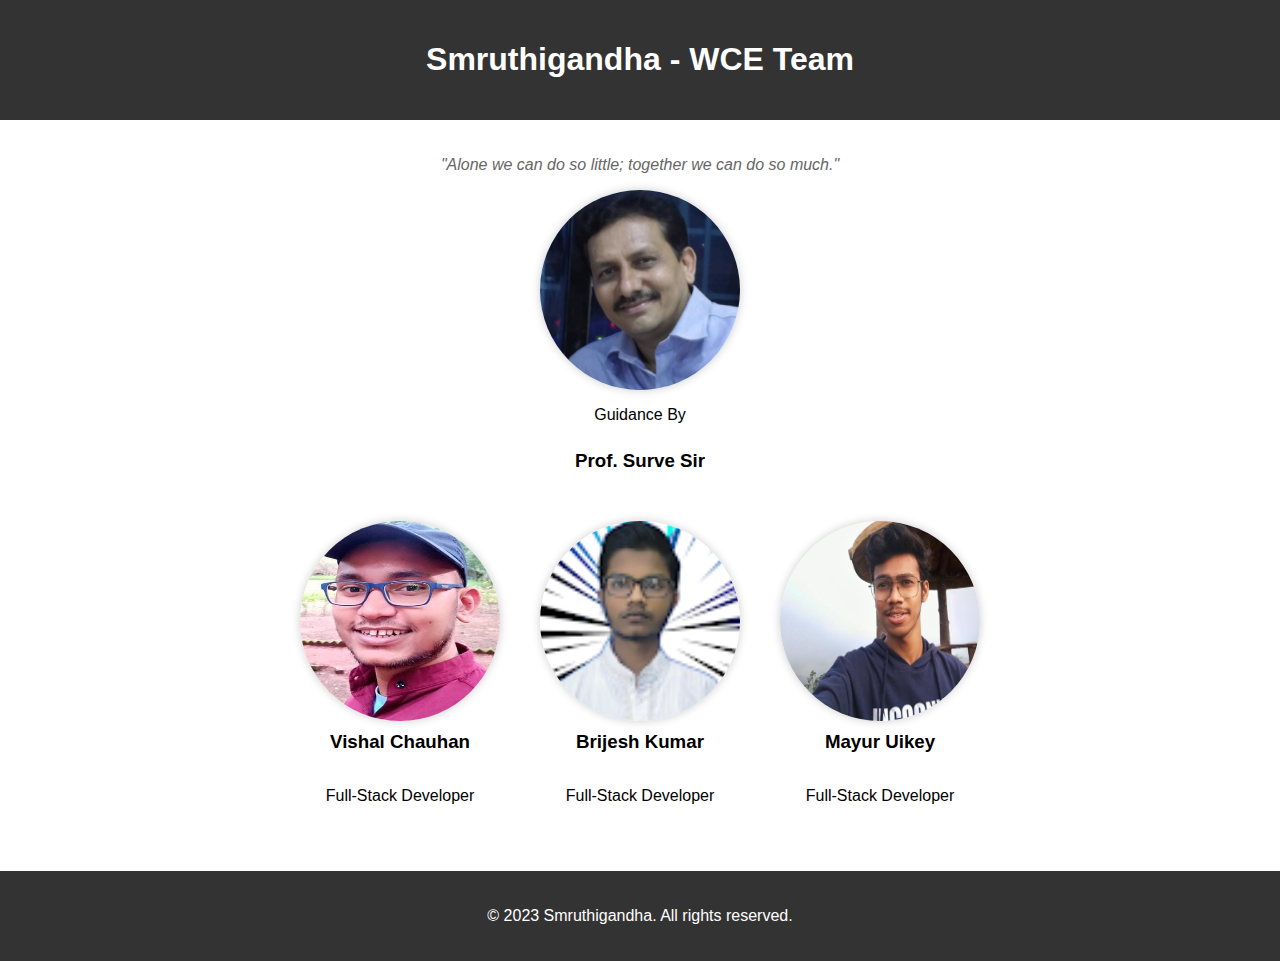
<file: developers.html>
<!DOCTYPE html>
<html>
<head>
  <title>Smruthigandha - Our Team</title>
  <style>
    body {
      font-family: Arial, sans-serif;
      margin: 0;
      padding: 0;
    }

    .container {
      max-width: 960px;
      margin: 0 auto;
      padding: 20px;
    }

    header {
      text-align: center;
      padding: 20px 0;
      background-color: #333;
      color: #fff;
    }

    footer {
      text-align: center;
      padding: 20px;
      background-color: #333;
      color: #fff;
    }

    .team-row {
      display: flex;
      justify-content: center;
      margin-bottom: 30px;
    }

    .team-member {
      display: flex;
      flex-direction: column;
      align-items: center;
      margin: 0 20px;
    }

    .team-member img {
      width: 200px;
      height: 200px;
      border-radius: 50%;
      cursor: pointer;
      box-shadow: 0 0 10px rgba(0, 0, 0, 0.2);
      transition: transform 0.3s;
    }

    .team-member img:hover {
      transform: scale(1.1);
    }

    .team-member h3 {
      margin-top: 10px;
    }

    .gesture {
      text-align: center;
      margin-bottom: 20px;
    }

    .quote {
      text-align: center;
      font-style: italic;
      color: #666;
    }

    @media screen and (max-width: 600px) {
      .team-row {
        flex-wrap: wrap;
      }

      .team-member {
        margin-bottom: 20px;
      }
    }
  </style>
</head>
<body>
  <header>
    <h1>Smruthigandha - WCE Team</h1>
  </header>

  <div class="container">
    <!-- <div class="gesture">
      <img src="gesture.png" alt="Gesture">
    </div> -->

    <div class="quote">
      <p>"Alone we can do so little; together we can do so much."</p>
      <!-- <p>- Helen Keller</p> -->
    </div>

    <div class="team-row">
      <div class="team-member">
        <img src="./images/sir.jpg" alt="Guidance" onclick="openLinkedIn('linkedin-url-guidance')">
        <p>Guidance By</p>
        <h3>Prof. Surve Sir</h3>
      </div>
    </div>

    <div class="team-row">
      <div class="team-member">
        <img src="./images/NEW_IMG/U_2.jpg" alt="Developer 1" onclick="openLinkedIn('https://www.linkedin.com/in/vishal-chauhan-cse/')">
        <h3>Vishal Chauhan</h3>
        <p>Full-Stack Developer</p>
      </div>

      <div class="team-member">
        <img src="./images/NEW_IMG/U_3.jpg" alt="Developer 2" onclick="openLinkedIn('https://www.linkedin.com/in/brij2/')">
        <h3>Brijesh Kumar</h3>
        <p>Full-Stack Developer</p>
      </div>

      <div class="team-member">
        <img src="./images/NEW_IMG/U_1.jpg" alt="Developer 3" onclick="openLinkedIn('https://www.linkedin.com/in/mayur-uikey-38291321a/')">
        <h3>Mayur Uikey</h3>
        <p>Full-Stack Developer</p>
      </div>
    </div>
  </div>

  <footer>
    <p>&copy; 2023 Smruthigandha. All rights reserved.</p>
  </footer>

  <script>
    function openLinkedIn(linkedinURL) {
      window.open(linkedinURL, "_blank");
    }
  </script>
</body>
</html>
</file>
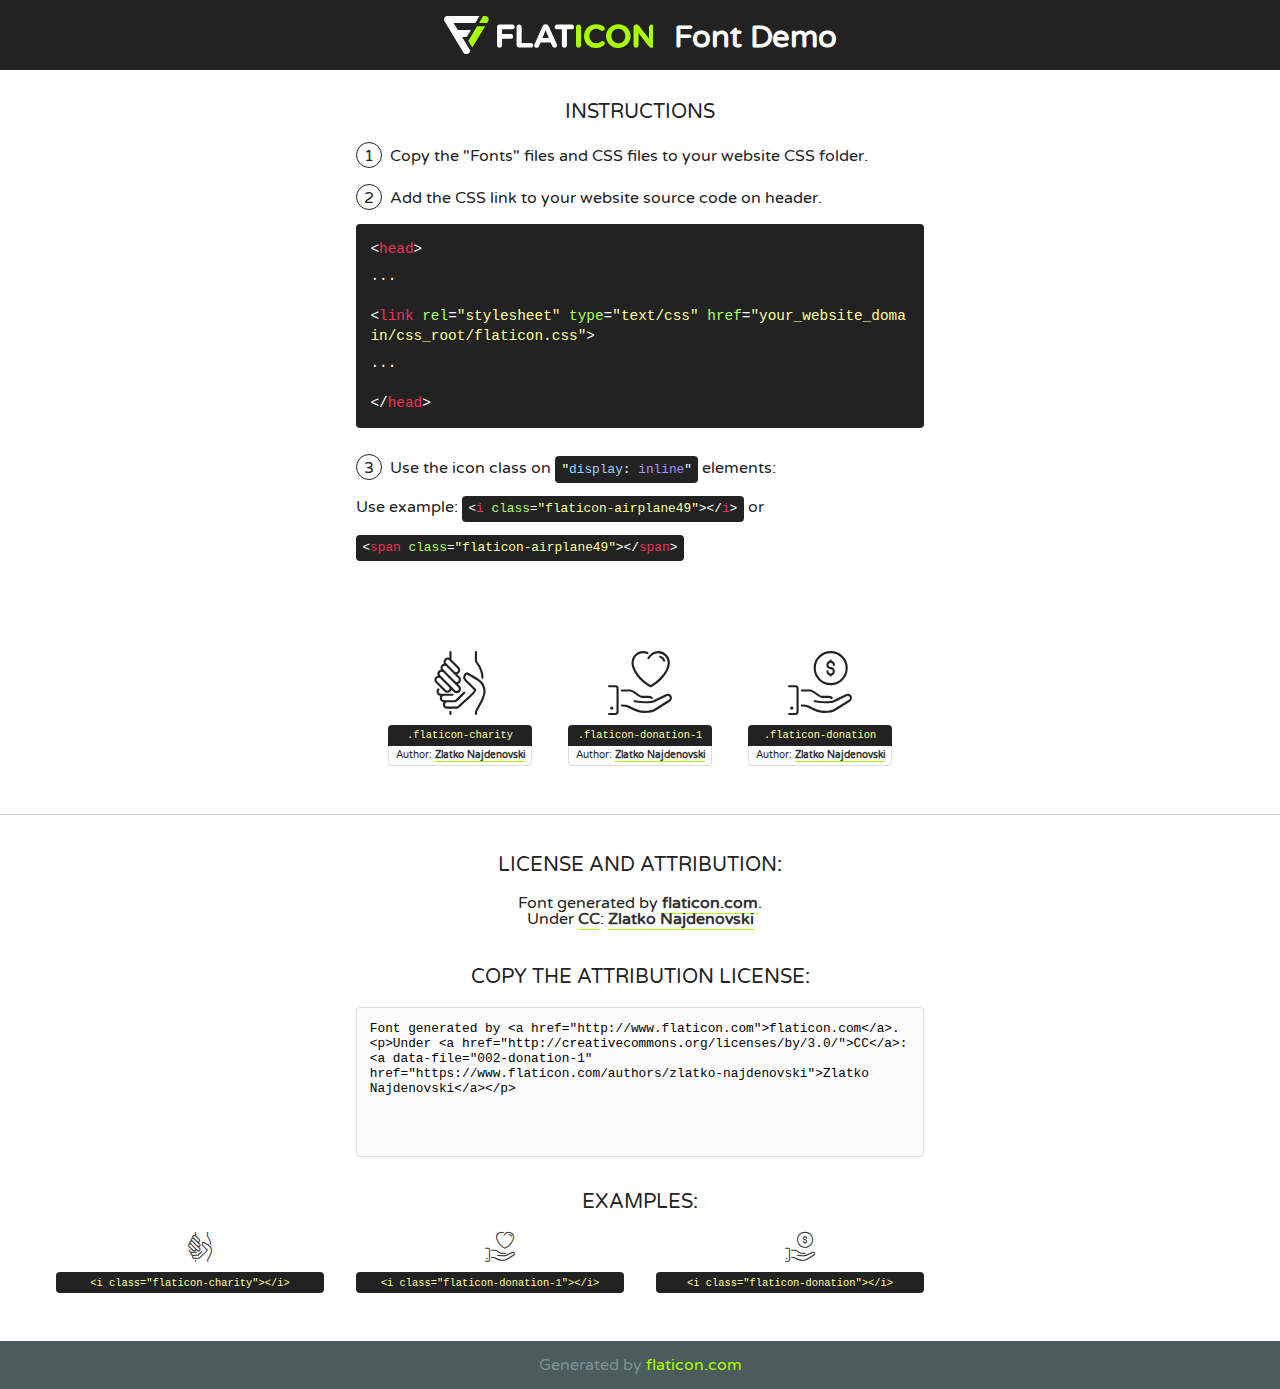
<file: fonts/flaticon/font/flaticon.html>
<!DOCTYPE html>
<!--
  Flaticon icon font: Flaticon
  Creation date: 25/08/2018 14:33
-->
<html>
<!DOCTYPE html>
<html>

<head>
    <title>Flaticon WebFont</title>
    <link href="http://fonts.googleapis.com/css?family=Varela+Round" rel="stylesheet" type="text/css" />
    <link rel="stylesheet" type="text/css" href="flaticon.css">
    <meta charset="UTF-8">
    <style>
    html, body, div, span, applet, object, iframe,
    h1, h2, h3, h4, h5, h6, p, blockquote, pre,
    a, abbr, acronym, address, big, cite, code,
    del, dfn, em, img, ins, kbd, q, s, samp,
    small, strike, strong, sub, sup, tt, var,
    b, u, i, center,
    dl, dt, dd, ol, ul, li,
    fieldset, form, label, legend,
    table, caption, tbody, tfoot, thead, tr, th, td,
    article, aside, canvas, details, embed, 
    figure, figcaption, footer, header, hgroup, 
    menu, nav, output, ruby, section, summary,
    time, mark, audio, video {
        margin: 0;
        padding: 0;
        border: 0;
        font-size: 100%;
        font: inherit;
        vertical-align: baseline;
    }
    /* HTML5 display-role reset for older browsers */
    article, aside, details, figcaption, figure, 
    footer, header, hgroup, menu, nav, section {
        display: block;
    }
    body {
        line-height: 1;
    }
    ol, ul {
        list-style: none;
    }
    blockquote, q {
        quotes: none;
    }
    blockquote:before, blockquote:after,
    q:before, q:after {
        content: '';
        content: none;
    }
    table {
        border-collapse: collapse;
        border-spacing: 0;
    }
    body {
        font-family: 'Varela Round', Helvetica, Arial, sans-serif;
        font-size: 16px;
        color: #222;
    }
    a {
        color: #333;
        border-bottom: 1px solid #a9fd00;
        font-weight: bold;
        text-decoration: none;
    }
    * {
        -moz-box-sizing: border-box;
        -webkit-box-sizing: border-box;
        box-sizing: border-box;
        margin: 0;
        padding: 0;
    }
    [class^="flaticon-"]:before, [class*=" flaticon-"]:before, [class^="flaticon-"]:after, [class*=" flaticon-"]:after {
        font-family: Flaticon;
        font-size: 30px;
        font-style: normal;
        margin-left: 20px;
        color: #333;
    }
    .wrapper {
        max-width: 600px;
        margin: auto;
        padding: 0 1em;
    }
    .title {
        font-size: 1.25em;
        text-align: center;
        margin-bottom: 1em;
        text-transform: uppercase;
    }
    header {
        text-align: center;
        background-color: #222;
        color: #fff;
        padding: 1em;
    }
    header .logo {
        width: 210px;
        height: 38px;
        display: inline-block;
        vertical-align: middle;
        margin-right: 1em;
        border: none;
    }
    header strong {
        font-size: 1.95em;
        font-weight: bold;
        vertical-align: middle;
        margin-top: 5px;
        display: inline-block;
    }
    .demo {
        margin: 2em auto;
        line-height: 1.25em;
    }
    .demo ul li {
        margin-bottom: 1em;
    }
    .demo ul li .num {
        color: #222;
        border-radius: 20px;
        display: inline-block;
        width: 26px;
        padding: 3px;
        height: 26px;
        text-align: center;
        margin-right: 0.5em;
        border: 1px solid #222;
    }
    .demo ul li code {
        background-color: #222;
        border-radius: 4px;
        padding: 0.25em 0.5em;
        display: inline-block;
        color: #fff;
        font-family: Consolas,Monaco,Lucida Console,Liberation Mono,DejaVu Sans Mono,Bitstream Vera Sans Mono,Courier New, monospace;
        font-weight: lighter;
        margin-top: 1em;
        font-size: 0.8em;
        word-break: break-all;
    }
    .demo ul li code.big {
        padding: 1em;
        font-size: 0.9em;
    }
    .demo ul li code .red {
        color: #EF3159;
    }
    .demo ul li code .green {
        color: #ACFF65;
    }
    .demo ul li code .yellow {
        color: #FFFF99;
    }
    .demo ul li code .blue {
        color: #99D3FF;
    }
    .demo ul li code .purple {
        color: #A295FF;
    }
    .demo ul li code .dots {
        margin-top: 0.5em;
        display: block;
    }
    #glyphs {
        border-bottom: 1px solid #ccc;
        padding: 2em 0;
        text-align: center;
    }
    .glyph {
        display: inline-block;
        width: 9em;
        margin: 1em;
        text-align: center;
        vertical-align: top;
        background: #FFF;
    }
    .glyph .glyph-icon {
        padding: 10px;
        display: block;
        font-family:"Flaticon";
        font-size: 64px;
        line-height: 1;
    }
    .glyph .glyph-icon:before {
        font-size: 64px;
        color: #222;
        margin-left: 0;
    }
    .class-name {
        font-size: 0.65em;
        background-color: #222;
        color: #fff;
        border-radius: 4px 4px 0 0;
        padding: 0.5em;
        color: #FFFF99;
        font-family: Consolas,Monaco,Lucida Console,Liberation Mono,DejaVu Sans Mono,Bitstream Vera Sans Mono,Courier New, monospace;
    }
    .author-name {
        font-size: 0.6em;
        background-color: #fcfcfd;
        border: 1px solid #DEDEE4;
        border-top: 0;
        border-radius: 0 0 4px 4px;
        padding: 0.5em;
    }
    .class-name:last-child {
        font-size: 10px;
        color:#888;
    }
    .class-name:last-child a {
        font-size: 10px;
        color:#555;
    }
    .class-name:last-child a:hover {
        color:#a9fd00;
    }
    .glyph > input {
        display: block;
        width: 100px;
        margin: 5px auto;
        text-align: center;
        font-size: 12px;
        cursor: text;
    }
    .glyph > input.icon-input {
        font-family:"Flaticon";
        font-size: 16px;
        margin-bottom: 10px;
    }
    .attribution .title {
        margin-top: 2em;
    }
    .attribution textarea {
        background-color: #fcfcfd;
        padding: 1em;
        border: none;
        box-shadow: none;
        border: 1px solid #DEDEE4;
        border-radius: 4px;
        resize: none;
        width: 100%;
        height: 150px;
        font-size: 0.8em;
        font-family: Consolas,Monaco,Lucida Console,Liberation Mono,DejaVu Sans Mono,Bitstream Vera Sans Mono,Courier New, monospace;
        -webkit-appearance: none;
    }
    .iconsuse {
        margin: 2em auto;
        text-align: center;
        max-width: 1200px;
    }
    .iconsuse:after {
        content: '';
        display: table;
        clear: both;
    }
    .iconsuse .image {
        float: left;
        width: 25%;
        padding: 0 1em;
    }
    .iconsuse .image p {
        margin-bottom: 1em;
    }
    .iconsuse .image span {
        display: block;
        font-size: 0.65em;
        background-color: #222;
        color: #fff;
        border-radius: 4px;
        padding: 0.5em;
        color: #FFFF99;
        margin-top: 1em;
        font-family: Consolas,Monaco,Lucida Console,Liberation Mono,DejaVu Sans Mono,Bitstream Vera Sans Mono,Courier New, monospace;
    }
    #footer {
        text-align: center;
        background-color: #4C5B5C;
        color: #7c9192;
        padding: 1em;
    }
    #footer a {
        border: none;
        color: #a9fd00;
        font-weight: normal;
    }
    @media (max-width: 960px) {
        .iconsuse .image {
            width: 50%;
        }
    }
    @media (max-width: 560px) {
        .iconsuse .image {
            width: 100%;
        }
    }
    </style>
</head>

<body class="characters-off">

    <header>
        <a href="http://www.flaticon.com" target="_blank" class="logo">
            <svg version="1.1" xmlns="http://www.w3.org/2000/svg" xmlns:xlink="http://www.w3.org/1999/xlink" xmlns:a="http://ns.adobe.com/AdobeSVGViewerExtensions/3.0/" viewBox="0 0 560.875 102.036" enable-background="new 0 0 560.875 102.036" xml:space="preserve">
                <defs>
                </defs>
                <g>
                    <g class="letters">
                        <path fill="#ffffff" d="M141.596,29.675c0-3.777,2.985-6.767,6.764-6.767h34.438c3.426,0,6.15,2.728,6.15,6.15
                        c0,3.43-2.724,6.149-6.15,6.149h-27.674v13.091h23.719c3.429,0,6.151,2.724,6.151,6.15c0,3.43-2.723,6.149-6.151,6.149h-23.719
                        v17.574c0,3.773-2.986,6.761-6.764,6.761c-3.779,0-6.764-2.989-6.764-6.761V29.675z"></path>
                        <path fill="#ffffff" d="M193.844,29.149c0-3.781,2.985-6.767,6.764-6.767c3.776,0,6.763,2.985,6.763,6.767v42.957h25.039
                        c3.426,0,6.149,2.726,6.149,6.153c0,3.425-2.723,6.15-6.149,6.15h-31.802c-3.779,0-6.764-2.986-6.764-6.768V29.149z"></path>
                        <path fill="#ffffff" d="M241.891,75.71l21.438-48.407c1.492-3.341,4.215-5.357,7.906-5.357h0.792
                        c3.686,0,6.323,2.017,7.815,5.357l21.439,48.407c0.436,0.967,0.701,1.845,0.701,2.723c0,3.602-2.809,6.501-6.414,6.501
                        c-3.161,0-5.269-1.845-6.499-4.655l-4.132-9.661h-27.059l-4.301,10.102c-1.144,2.631-3.426,4.214-6.237,4.214
                        c-3.517,0-6.24-2.81-6.24-6.325C241.1,77.64,241.451,76.677,241.891,75.71z M279.932,58.666l-8.521-20.297l-8.526,20.297H279.932
                        z"></path>
                        <path fill="#ffffff" d="M314.864,35.387H301.86c-3.429,0-6.239-2.813-6.239-6.238c0-3.429,2.811-6.24,6.239-6.24h39.533
                        c3.426,0,6.237,2.811,6.237,6.24c0,3.425-2.811,6.238-6.237,6.238h-13.001v42.785c0,3.773-2.99,6.761-6.764,6.761
                        c-3.779,0-6.764-2.989-6.764-6.761V35.387z"></path>
                        <path fill="#A9FD00" d="M352.615,29.149c0-3.781,2.985-6.767,6.767-6.767c3.774,0,6.761,2.985,6.761,6.767v49.024
                        c0,3.773-2.987,6.761-6.761,6.761c-3.781,0-6.767-2.989-6.767-6.761V29.149z"></path>
                        <path fill="#A9FD00" d="M374.132,53.836v-0.179c0-17.481,13.178-31.801,32.065-31.801c9.22,0,15.459,2.458,20.557,6.238
                        c1.402,1.054,2.637,2.985,2.637,5.357c0,3.692-2.985,6.59-6.681,6.59c-1.845,0-3.071-0.702-4.044-1.319
                        c-3.776-2.813-7.729-4.393-12.562-4.393c-10.364,0-17.831,8.611-17.831,19.154v0.173c0,10.542,7.291,19.329,17.831,19.329
                        c5.715,0,9.492-1.756,13.359-4.834c1.049-0.874,2.458-1.491,4.039-1.491c3.429,0,6.325,2.813,6.325,6.236
                        c0,2.106-1.056,3.78-2.282,4.834c-5.539,4.834-12.036,7.733-21.878,7.733C387.572,85.464,374.132,71.493,374.132,53.836z"></path>
                        <path fill="#A9FD00" d="M433.009,53.836v-0.179c0-17.481,13.79-31.801,32.766-31.801c18.981,0,32.592,14.143,32.592,31.628v0.173
                        c0,17.483-13.785,31.807-32.769,31.807C446.625,85.464,433.009,71.32,433.009,53.836z M484.224,53.836v-0.179
                        c0-10.539-7.725-19.326-18.626-19.326c-10.893,0-18.449,8.611-18.449,19.154v0.173c0,10.542,7.73,19.329,18.626,19.329
                        C476.676,72.986,484.224,64.378,484.224,53.836z"></path>
                        <path fill="#A9FD00" d="M506.233,29.321c0-3.774,2.99-6.763,6.767-6.763h1.401c3.252,0,5.183,1.583,7.029,3.953l26.093,34.265
                        V29.059c0-3.692,2.99-6.677,6.681-6.677c3.683,0,6.671,2.985,6.671,6.677v48.934c0,3.78-2.987,6.765-6.764,6.765h-0.436
                        c-3.257,0-5.188-1.581-7.034-3.953l-27.056-35.492v32.944c0,3.687-2.985,6.676-6.678,6.676c-3.683,0-6.673-2.989-6.673-6.676
                        V29.321z"></path>
                    </g>
                    <g class="insignia">
                        <path fill="#ffffff" d="M48.372,56.137h12.517l11.156-18.537H37.186L25.688,18.539h57.825L94.668,0H9.271
                        C5.925,0,2.842,1.801,1.198,4.716c-1.644,2.907-1.593,6.482,0.134,9.343l50.38,83.501c1.678,2.781,4.689,4.476,7.938,4.476
                        c3.246,0,6.257-1.695,7.935-4.476l2.898-4.804L48.372,56.137z"></path>
                        <g class="i">
                            <path fill="#A9FD00" d="M93.575,18.539h0.031v0.004l21.652,0.004l2.705-4.488c1.727-2.861,1.778-6.436,0.133-9.343
                            C116.454,1.801,113.371,0,110.026,0h-5.294L93.575,18.539z"></path>
                            <polygon fill="#A9FD00" points="88.291,27.356 64.725,66.486 75.519,84.404 109.942,27.356"></polygon>
                        </g>
                    </g>
                </g>
            </svg>
        </a>
        <strong>Font Demo</strong>
    </header>


    <section class="demo wrapper">

        <p class="title">Instructions</p>

        <ul>
            <li>
                <span class="num">1</span>Copy the "Fonts" files and CSS files to your website CSS folder.
            </li>
            <li>
                <span class="num">2</span>Add the CSS link to your website source code on header.
                <code class="big">
                    &lt;<span class="red">head</span>&gt;
                    <br/><span class="dots">...</span>
                    <br/>&lt;<span class="red">link</span> <span class="green">rel</span>=<span class="yellow">"stylesheet"</span> <span class="green">type</span>=<span class="yellow">"text/css"</span> <span class="green">href</span>=<span class="yellow">"your_website_domain/css_root/flaticon.css"</span>&gt;
                    <br/><span class="dots">...</span>
                    <br/>&lt;/<span class="red">head</span>&gt;
                </code>
            </li>

            <li>
                <p>
                    <span class="num">3</span>Use the icon class on <code>"<span class="blue">display</span>:<span class="purple"> inline</span>"</code> elements:
                    <br />
                    Use example: <code>&lt;<span class="red">i</span> <span class="green">class</span>=<span class="yellow">&quot;flaticon-airplane49&quot;</span>&gt;&lt;/<span class="red">i</span>&gt;</code> or <code>&lt;<span class="red">span</span> <span class="green">class</span>=<span class="yellow">&quot;flaticon-airplane49&quot;</span>&gt;&lt;/<span class="red">span</span>&gt;</code>
            </li>
        </ul>

    </section>




   <section id="glyphs">          
    
      
        <div class="glyph"><div class="glyph-icon flaticon-charity"></div>
            <div class="class-name">.flaticon-charity</div>
            <div class="author-name">Author: <a data-file="001-charity" href="https://www.flaticon.com/authors/zlatko-najdenovski">Zlatko Najdenovski</a> </div> 
        </div>        
        
        <div class="glyph"><div class="glyph-icon flaticon-donation-1"></div>
            <div class="class-name">.flaticon-donation-1</div>
            <div class="author-name">Author: <a data-file="002-donation-1" href="https://www.flaticon.com/authors/zlatko-najdenovski">Zlatko Najdenovski</a> </div> 
        </div>        
        
        <div class="glyph"><div class="glyph-icon flaticon-donation"></div>
            <div class="class-name">.flaticon-donation</div>
            <div class="author-name">Author: <a data-file="003-donation" href="https://www.flaticon.com/authors/zlatko-najdenovski">Zlatko Najdenovski</a> </div> 
        </div>        
        

    </section>



    <section class="attribution wrapper"   style="text-align:center;">

      <div class="title">License and attribution:</div><div class="attrDiv">Font generated by <a href="http://www.flaticon.com">flaticon.com</a>. <div><p>Under <a href="http://creativecommons.org/licenses/by/3.0/">CC</a>: <a data-file="002-donation-1" href="https://www.flaticon.com/authors/zlatko-najdenovski">Zlatko Najdenovski</a></p>  </div>
      </div>
      <div class="title">Copy the Attribution License:</div>

    <textarea onclick="this.focus();this.select();">Font generated by &lt;a href=&quot;http://www.flaticon.com&quot;&gt;flaticon.com&lt;/a&gt;. <p>Under <a href="http://creativecommons.org/licenses/by/3.0/">CC</a>: <a data-file="002-donation-1" href="https://www.flaticon.com/authors/zlatko-najdenovski">Zlatko Najdenovski</a></p>  
     </textarea>

    </section>

    <section class="iconsuse">

          <div class="title">Examples:</div>            
             
            <div class="image">
                <p>
                    <i class="glyph-icon flaticon-charity"></i> 
                    <span>&lt;i class=&quot;flaticon-charity&quot;&gt;&lt;/i&gt;</span>
                </p>
            </div>
            
            <div class="image">
                <p>
                    <i class="glyph-icon flaticon-donation-1"></i> 
                    <span>&lt;i class=&quot;flaticon-donation-1&quot;&gt;&lt;/i&gt;</span>
                </p>
            </div>
            
            <div class="image">
                <p>
                    <i class="glyph-icon flaticon-donation"></i> 
                    <span>&lt;i class=&quot;flaticon-donation&quot;&gt;&lt;/i&gt;</span>
                </p>
            </div>
                       
        </div>
                            
    </section>

<div id="footer">
    <div>Generated by <a href="http://www.flaticon.com">flaticon.com</a>
    </div>
</div>



</body>
</html>
</file>
<file: fonts/flaticon/font/flaticon.css>
/*
  	Flaticon icon font: Flaticon
  	Creation date: 25/08/2018 14:33
  	*/

@font-face {
  font-family: "Flaticon";
  src: url("./Flaticon.eot");
  src: url("./Flaticon.eot?#iefix") format("embedded-opentype"),
       url("./Flaticon.woff") format("woff"),
       url("./Flaticon.ttf") format("truetype"),
       url("./Flaticon.svg#Flaticon") format("svg");
  font-weight: normal;
  font-style: normal;
}

@media screen and (-webkit-min-device-pixel-ratio:0) {
  @font-face {
    font-family: "Flaticon";
    src: url("./Flaticon.svg#Flaticon") format("svg");
  }
}

[class^="flaticon-"]:before, [class*=" flaticon-"]:before,
[class^="flaticon-"]:after, [class*=" flaticon-"]:after {   
  font-family: Flaticon;
        font-size: 20px;
font-style: normal;
margin-left: 20px;
}

.flaticon-charity:before { content: "\f100"; }
.flaticon-donation-1:before { content: "\f101"; }
.flaticon-donation:before { content: "\f102"; }
</file>
